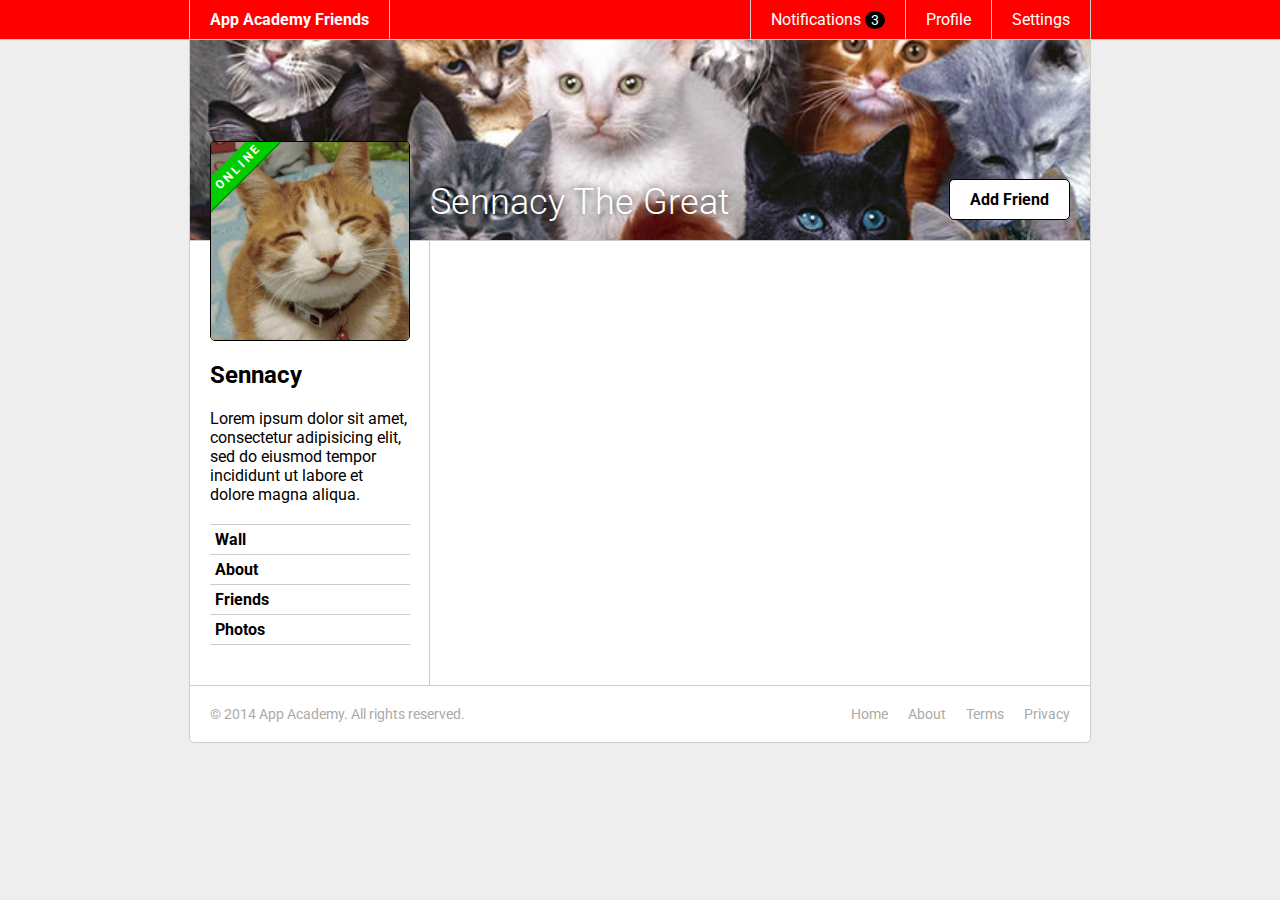
<file: css-friends-07/skeleton/07-online.html>
<!DOCTYPE html>
<html>
<head>
  <meta charset="utf-8">
  <title>App Academy Friends | PHASE 6: Sidebar</title>
  <link rel="stylesheet" href="http://fonts.googleapis.com/css?family=Roboto:300,400,700" type="text/css">
  <link rel="stylesheet" href="css/00-reset.css" type="text/css">
  <link rel="stylesheet" href="css/01-header.css" type="text/css">
  <link rel="stylesheet" href="css/02-notifications.css" type="text/css">
  <link rel="stylesheet" href="css/03-layout.css" type="text/css">
  <link rel="stylesheet" href="css/04-footer.css" type="text/css">
  <link rel="stylesheet" href="css/05-cats.css" type="text/css">
  <link rel="stylesheet" href="css/06-sidebar.css" type="text/css">
  <link rel="stylesheet" href="css/07-online.css" type="text/css">
</head>
<body>

  <header class="header">
    <nav class="header-nav">

      <h1 class="header-logo">
        <a href="#">App Academy Friends</a>
      </h1>

      <ul class="header-list">
        <li>
          <a href="#">Notifications <strong class="badge">3</strong></a>
          <ul class="header-notifications">
            <li><a href="#">Constance likes your photo.</a></li>
            <li><a href="#">Tommy left you a comment.</a></li>
            <li><a href="#">Jonathan is now following you.</a></li>
          </ul>
        </li>
        <li><a href="#">Profile</a></li>
        <li><a href="#">Settings</a></li>
      </ul>

    </nav>
  </header>

  <main class="content">

    <header class="content-header">
      <h1>Sennacy The Great</h1>
      <button class="content-header-add-friend">Add Friend</button>
    </header>

    <section class="content-sidebar">

      <a href="#" class="profile-picture">
        <strong class="online">ONLINE</strong>
        <img src="./images/cat.jpg">
      </a>

      <div class="profile-info">
        <h2>Sennacy</h2>
        <p>
          Lorem ipsum dolor sit amet, consectetur adipisicing elit, sed do eiusmod tempor incididunt ut labore et dolore magna aliqua.
        </p>
      </div>

      <ul class="profile-nav">
        <li><a href="#">Wall</a></li>
        <li><a href="#">About</a></li>
        <li><a href="#">Friends</a></li>
        <li><a href="#">Photos</a></li>
      </ul>

    </section>
    <section class="content-main">

    </section>
  </main>

  <footer class="footer">

    <small class="footer-copy">
      &copy; 2014 App Academy. All rights reserved.
    </small>

    <ul class="footer-links">
      <li><a href="#">Home</a></li>
      <li><a href="#">About</a></li>
      <li><a href="#">Terms</a></li>
      <li><a href="#">Privacy</a></li>
    </ul>

  </footer>

</body>
</html>
</file>
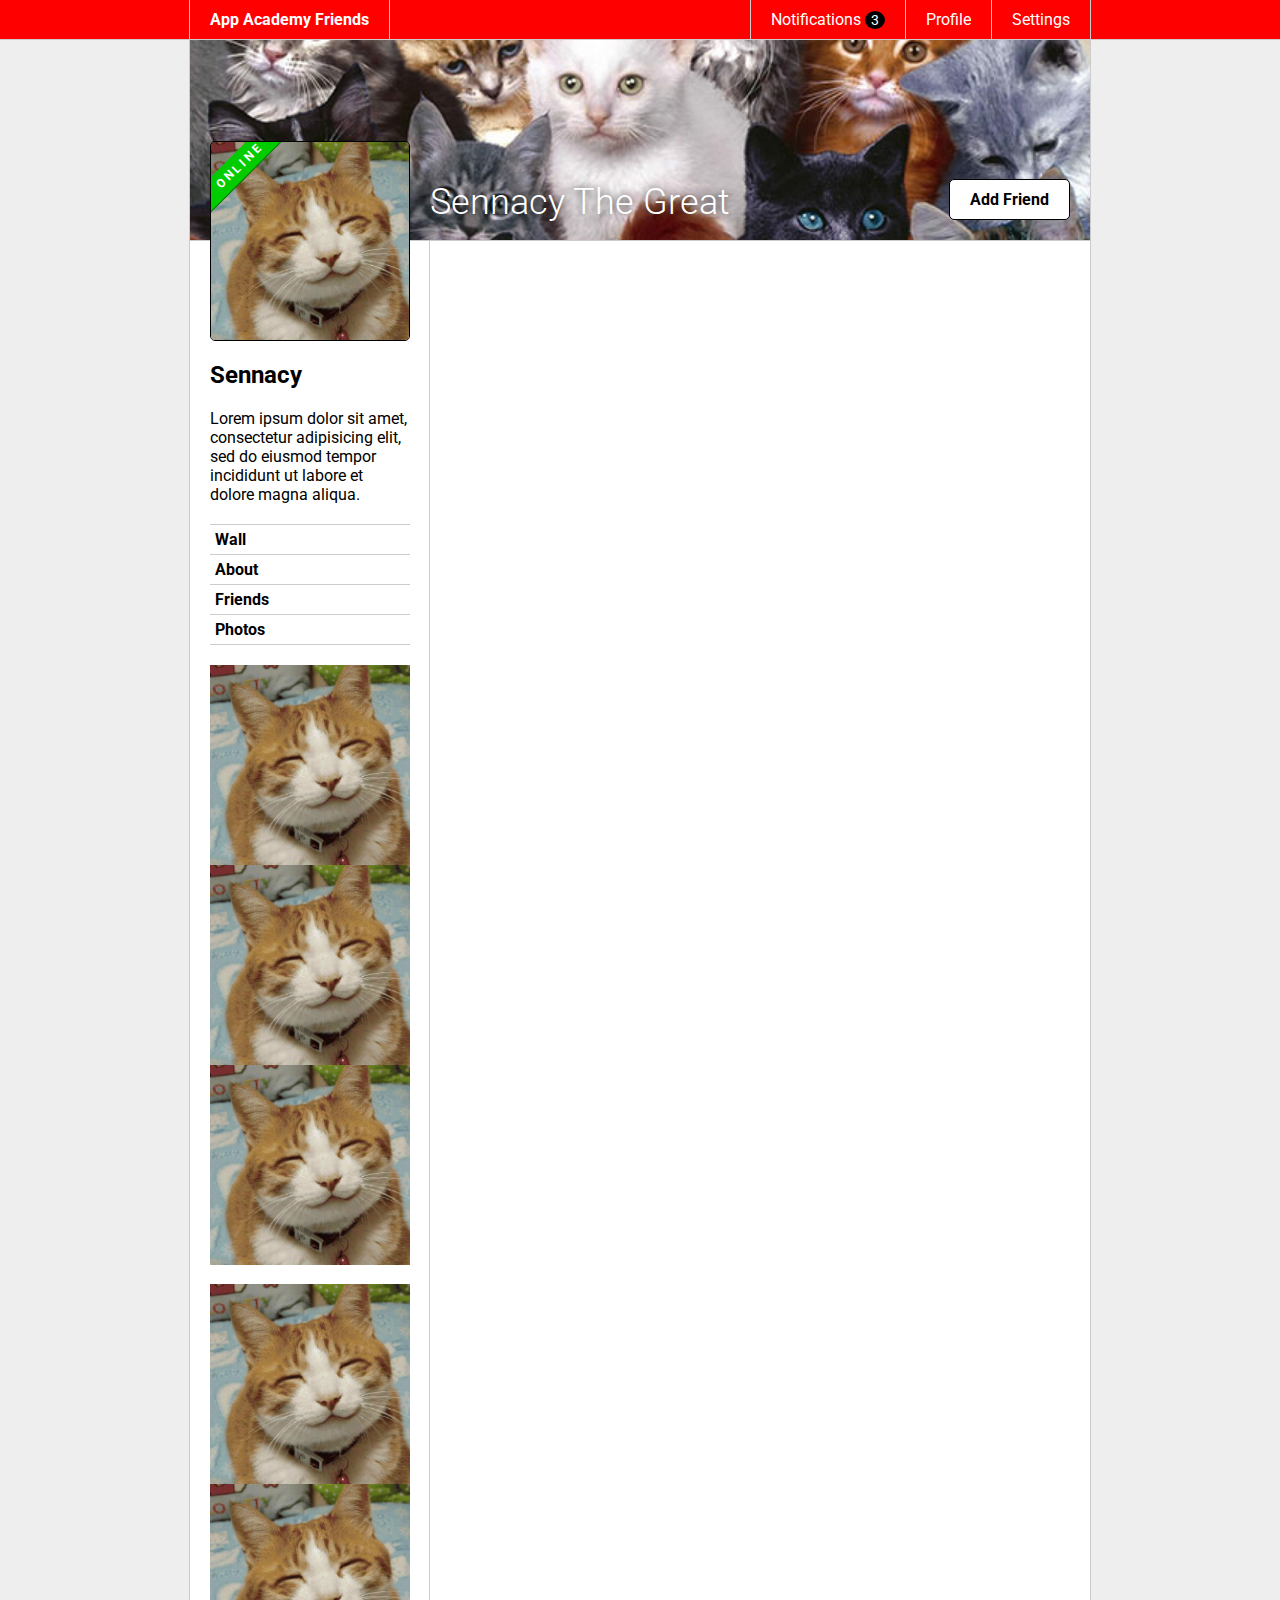
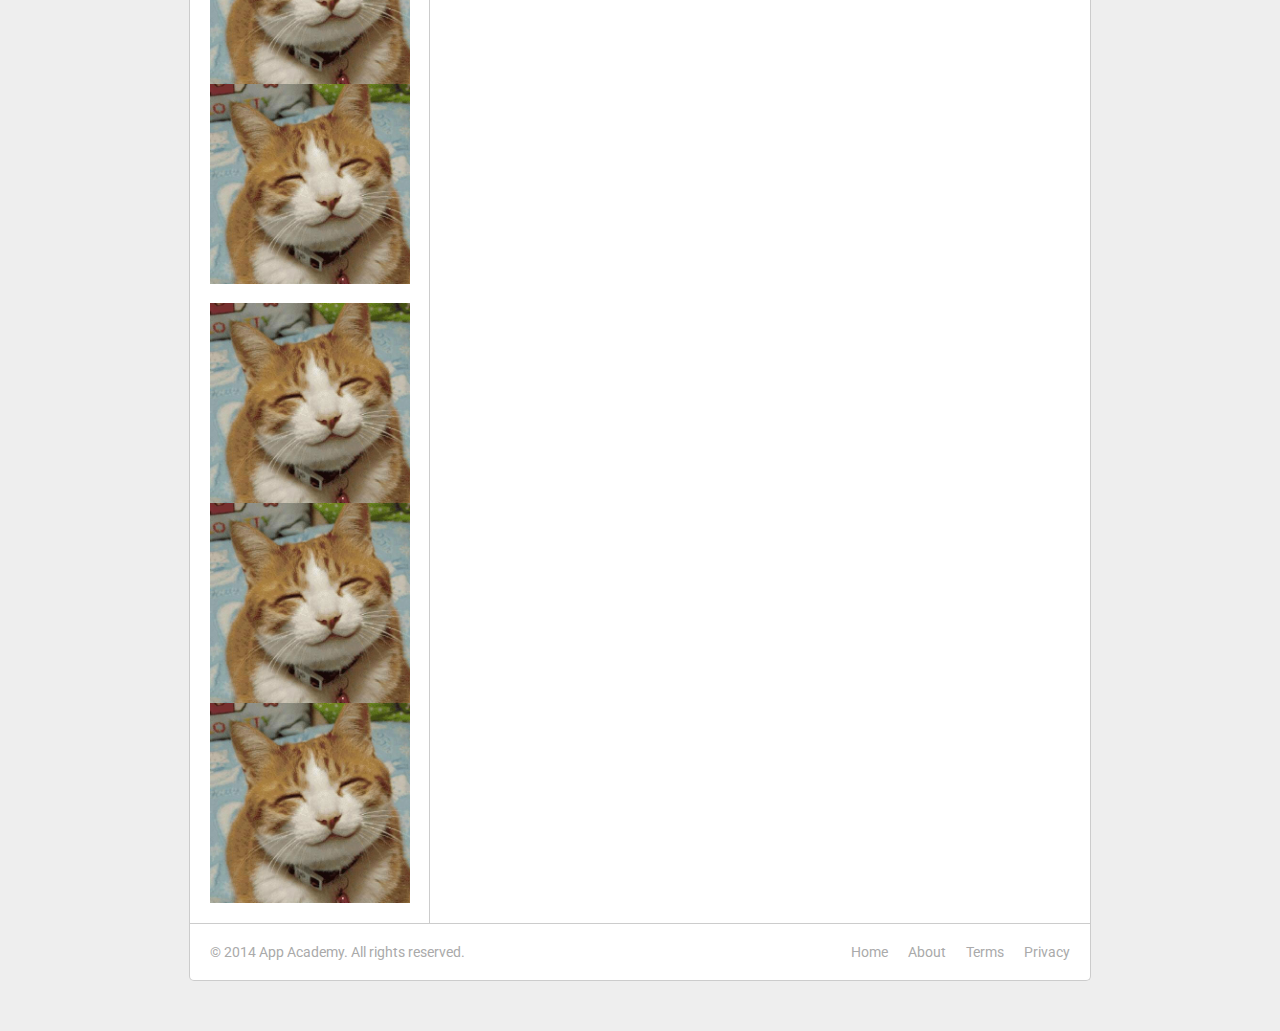
<file: css-friends-08/skeleton/08-thumbs.html>
<!DOCTYPE html>
<html>
<head>
  <meta charset="utf-8">
  <title>App Academy Friends | PHASE 7: Online</title>
  <link rel="stylesheet" href="http://fonts.googleapis.com/css?family=Roboto:300,400,700" type="text/css">
  <link rel="stylesheet" href="css/00-reset.css" type="text/css">
  <link rel="stylesheet" href="css/01-header.css" type="text/css">
  <link rel="stylesheet" href="css/02-notifications.css" type="text/css">
  <link rel="stylesheet" href="css/03-layout.css" type="text/css">
  <link rel="stylesheet" href="css/04-footer.css" type="text/css">
  <link rel="stylesheet" href="css/05-cats.css" type="text/css">
  <link rel="stylesheet" href="css/06-sidebar.css" type="text/css">
  <link rel="stylesheet" href="css/07-online.css" type="text/css">
  <link rel="stylesheet" href="css/08-thumbs.css" type="text/css">
</head>
<body>

  <header class="header">
    <nav class="header-nav">

      <h1 class="header-logo">
        <a href="#">App Academy Friends</a>
      </h1>

      <ul class="header-list">
        <li>
          <a href="#">Notifications <strong class="badge">3</strong></a>
          <ul class="header-notifications">
            <li><a href="#">Constance likes your photo.</a></li>
            <li><a href="#">Tommy left you a comment.</a></li>
            <li><a href="#">Jonathan is now following you.</a></li>
          </ul>
        </li>
        <li><a href="#">Profile</a></li>
        <li><a href="#">Settings</a></li>
      </ul>

    </nav>
  </header>

  <main class="content">

    <header class="content-header">
      <h1>Sennacy The Great</h1>
      <button class="content-header-add-friend">Add Friend</button>
    </header>

    <section class="content-sidebar">

      <a href="#" class="profile-picture">
        <strong class="online">Online</strong>
        <img src="./images/cat.jpg" alt="">
      </a>

      <div class="profile-info">
        <h2>Sennacy</h2>
        <p>
          Lorem ipsum dolor sit amet, consectetur adipisicing elit, sed do eiusmod tempor incididunt ut labore et dolore magna aliqua.
        </p>
      </div>

      <ul class="profile-nav">
        <li><a href="#">Wall</a></li>
        <li><a href="#">About</a></li>
        <li><a href="#">Friends</a></li>
        <li><a href="#">Photos</a></li>
      </ul>
      <ul>
        <li> <a href="#" class="thumb"><img src="./images/cat.jpg" alt=""></a> </li>
        <li> <a href="#" class="thumb"><img src="./images/cat.jpg" alt=""></a> </li>
        <li> <a href="#" class="thumb"><img src="./images/cat.jpg" alt=""></a> </li><br>
        <li> <a href="#" class="thumb"><img src="./images/cat.jpg" alt=""></a> </li>
        <li> <a href="#" class="thumb"><img src="./images/cat.jpg" alt=""></a> </li>
        <li> <a href="#" class="thumb"><img src="./images/cat.jpg" alt=""></a> </li><br>
        <li> <a href="#" class="thumb"><img src="./images/cat.jpg" alt=""></a> </li>
        <li> <a href="#" class="thumb"><img src="./images/cat.jpg" alt=""></a> </li>
        <li> <a href="#" class="thumb"><img src="./images/cat.jpg" alt=""></a> </li>
      </ul>
    </section>
    <section class="content-main">

    </section>
  </main>

  <footer class="footer">

    <small class="footer-copy">
      &copy; 2014 App Academy. All rights reserved.
    </small>

    <ul class="footer-links">
      <li><a href="#">Home</a></li>
      <li><a href="#">About</a></li>
      <li><a href="#">Terms</a></li>
      <li><a href="#">Privacy</a></li>
    </ul>

  </footer>

</body>
</html>
</file>
<file: css-friends-07/skeleton/css/01-header.css>
/* PHASE 1: Header */

body {
  font-family: "Roboto", sans-serif;
  font-size: 16px;
  font-weight: 400;
  background: #eee;
}

.header {
  background: #f00;
  color: #fff;
  border-bottom: 1px solid #ccc;
}

.header a {
  display: block;
  padding: 10px 20px;
}

.header-nav {
  display: flex;
  justify-content: space-between;
  margin: 0 auto;
  width: 900px;
  border-left: 1px solid #ccc;
  border-right: 1px solid #ccc;
}

.header-logo {
  border-right: 1px solid #ccc;
  font-weight: 700;
}

.header-logo:hover {
  background: #000;
}

.header-list {
  display: flex;
}

.header-list > li {
  border-left: 1px solid #ccc;
}

.header-list > li:hover {
  background: #000;
}
</file>
<file: css-friends-07/skeleton/css/02-notifications.css>
/* PHASE 2: Notifications */

.badge {
  display: inline;
  font-size: 14px;
  padding: 1px 6px;
  background: #000;
  border-radius: 50%;
}

li:hover .badge {
  background: #f00;
}

.header {
  position: relative;
  z-index: 1;
}

.header-list > li {
  position: relative;
}

.header-notifications {
  display: none;
  position: absolute;
  left: -1px;
  font-size: 14px;
  white-space: nowrap;
  background: #fff;
  border-left: 1px solid #ccc;
  border-right: 1px solid #ccc;
  border-bottom: 1px solid #ccc;
  border-bottom-left-radius: 5px;
  border-bottom-right-radius: 5px;
  overflow: hidden;
}

li:hover .header-notifications {
  display: block;
}

.header-notifications > li {
  border-top: 1px solid #ccc;
  color: #000;
}

.header-notifications > li:hover {
  background: #eee;
}
</file>
<file: css-friends-07/skeleton/css/03-layout.css>
/* PHASE 3: Layout */

.content {
  display: flex;
  flex-wrap: wrap;
  margin: 0 auto;
  background: #fff;
  width: 900px;
  border: 1px solid #ccc;
  border-top: 0;
}

.content-sidebar {
  width: 200px;
  min-height: 200px;
  padding: 20px;
  padding-right: 19px;
  border-right: 1px solid #ccc;
}

.content-main {
  width: 620px;
  min-height: 200px;
  padding: 20px;
}
</file>
<file: css-friends-07/skeleton/css/04-footer.css>
/* PHASE 4: Footer */

.footer {
  display: flex;
  justify-content: space-between;
  width: 900px;
  margin: 0 auto 50px auto;
  background: #fff;
  color: #aaa;
  font-size: 14px;
  border: 1px solid #ccc;
  border-top: 0;
  border-bottom-left-radius: 5px;
  border-bottom-right-radius: 5px;
}

.footer-copy {
  display: block;
  padding: 20px;
}

.footer-links {
  display: flex;
  padding: 20px;
}

.footer-links > li {
  padding: 0 0 0 20px;
}

.footer a:hover {
  color: #000;
}
</file>
<file: css-friends-07/skeleton/css/05-cats.css>
/* PHASE 5: Cats */

.content-header {
  position: relative;
  height: 200px;
  width: 100%;
  background: url("../images/cats.jpg");
  background-size: cover;
  border-bottom: 1px solid #ccc;
}

.content-header > h1 {
  position: absolute;
  bottom: 20px;
  left: 240px;
  font-size: 36px;
  line-height: 1;
  font-weight: 300;
  color: #fff;
  text-shadow: #000 0 0 10px;
}

.content-header-add-friend {
  position: absolute;
  bottom: 20px;
  right: 20px;
  color: #000;
  background: #fff;
  font-weight: bold;
  padding: 10px 20px;
  border: 1px solid #000;
  border-radius: 5px;
}

.content-header-add-friend:hover {
  background: #eee;
}
</file>
<file: css-friends-07/skeleton/css/06-sidebar.css>
/* PHASE 6: Sidebar */

.profile-picture {
  display: block;
  margin-top: -120px;
  border: 1px solid #000;
  background: #000;
  border-radius: 5px;
  position: relative;
}

.profile-info {
  margin: 20px 0;
}

.profile-info > h2 {
  font-weight: 700;
  font-size: 24px;
}

.profile-info > p {
  margin: 20px 0;
}

.profile-nav {
  margin: 20px 0;
}

.profile-nav > li {
  border-bottom: 1px solid #ccc;
}

.profile-nav > li:first-child {
  border-top: 1px solid #ccc;
}

.profile-nav a {
  display: block;
  padding: 5px;
  font-weight: 700;
}

.profile-nav a:hover {
  background: #eee;
}
</file>
<file: css-friends-07/skeleton/css/07-online.css>
/* PHASE 7: Online */
.profile-picture {
  overflow: hidden;
}

.online {
  color: white;
  position: absolute;
  padding: 5px 30px;
  top: -9px;
  left: -11px;
  
  background-color: #0c0;
  font-size: 12px;
  font-weight: 700;
  letter-spacing: 3px;
  border-bottom: 1px solid #070;
  text-transform: capitalize;
  box-shadow: 1px #000;
  transform: rotate(-45deg) translateX(-25%);
}
</file>
<file: css-friends-08/skeleton/css/01-header.css>
/* PHASE 1: Header */

body {
  font-family: "Roboto", sans-serif;
  font-size: 16px;
  font-weight: 400;
  background: #eee;
}

.header {
  background: #f00;
  color: #fff;
  border-bottom: 1px solid #ccc;
}

.header a {
  display: block;
  padding: 10px 20px;
}

.header-nav {
  display: flex;
  justify-content: space-between;
  margin: 0 auto;
  width: 900px;
  border-left: 1px solid #ccc;
  border-right: 1px solid #ccc;
}

.header-logo {
  border-right: 1px solid #ccc;
  font-weight: 700;
}

.header-logo:hover {
  background: #000;
}

.header-list {
  display: flex;
}

.header-list > li {
  border-left: 1px solid #ccc;
}

.header-list > li:hover {
  background: #000;
}
</file>
<file: css-friends-08/skeleton/css/02-notifications.css>
/* PHASE 2: Notifications */

.badge {
  display: inline;
  font-size: 14px;
  padding: 1px 6px;
  background: #000;
  border-radius: 50%;
}

li:hover .badge {
  background: #f00;
}

.header {
  position: relative;
  z-index: 1;
}

.header-list > li {
  position: relative;
}

.header-notifications {
  display: none;
  position: absolute;
  left: -1px;
  font-size: 14px;
  white-space: nowrap;
  background: #fff;
  border-left: 1px solid #ccc;
  border-right: 1px solid #ccc;
  border-bottom: 1px solid #ccc;
  border-bottom-left-radius: 5px;
  border-bottom-right-radius: 5px;
  overflow: hidden;
}

li:hover .header-notifications {
  display: block;
}

.header-notifications > li {
  border-top: 1px solid #ccc;
  color: #000;
}

.header-notifications > li:hover {
  background: #eee;
}
</file>
<file: css-friends-08/skeleton/css/03-layout.css>
/* PHASE 3: Layout */

.content {
  display: flex;
  flex-wrap: wrap;
  margin: 0 auto;
  background: #fff;
  width: 900px;
  border: 1px solid #ccc;
  border-top: 0;
}

.content-sidebar {
  width: 200px;
  min-height: 200px;
  padding: 20px;
  padding-right: 19px;
  border-right: 1px solid #ccc;
}

.content-main {
  width: 620px;
  min-height: 200px;
  padding: 20px;
}
</file>
<file: css-friends-08/skeleton/css/04-footer.css>
/* PHASE 4: Footer */

.footer {
  display: flex;
  justify-content: space-between;
  width: 900px;
  margin: 0 auto 50px auto;
  background: #fff;
  color: #aaa;
  font-size: 14px;
  border: 1px solid #ccc;
  border-top: 0;
  border-bottom-left-radius: 5px;
  border-bottom-right-radius: 5px;
}

.footer-copy {
  display: block;
  padding: 20px;
}

.footer-links {
  display: flex;
  padding: 20px;
}

.footer-links > li {
  padding: 0 0 0 20px;
}

.footer a:hover {
  color: #000;
}
</file>
<file: css-friends-08/skeleton/css/05-cats.css>
/* PHASE 5: Cats */

.content-header {
  position: relative;
  height: 200px;
  width: 100%;
  background: url("../images/cats.jpg");
  background-size: cover;
  border-bottom: 1px solid #ccc;
}

.content-header > h1 {
  position: absolute;
  bottom: 20px;
  left: 240px;
  font-size: 36px;
  line-height: 1;
  font-weight: 300;
  color: #fff;
  text-shadow: #000 0 0 10px;
}

.content-header-add-friend {
  position: absolute;
  bottom: 20px;
  right: 20px;
  color: #000;
  background: #fff;
  font-weight: bold;
  padding: 10px 20px;
  border: 1px solid #000;
  border-radius: 5px;
}

.content-header-add-friend:hover {
  background: #eee;
}
</file>
<file: css-friends-08/skeleton/css/06-sidebar.css>
/* PHASE 6: Sidebar */

.profile-picture {
  display: block;
  margin-top: -120px;
  border: 1px solid #000;
  background: #000;
  border-radius: 5px;
  position: relative;
}

.profile-info {
  margin: 20px 0;
}

.profile-info > h2 {
  font-weight: 700;
  font-size: 24px;
}

.profile-info > p {
  margin: 20px 0;
}

.profile-nav {
  margin: 20px 0;
}

.profile-nav > li {
  border-bottom: 1px solid #ccc;
}

.profile-nav > li:first-child {
  border-top: 1px solid #ccc;
}

.profile-nav a {
  display: block;
  padding: 5px;
  font-weight: 700;
}

.profile-nav a:hover {
  background: #eee;
}
</file>
<file: css-friends-08/skeleton/css/07-online.css>
/* PHASE 7: Online */

.profile-picture {
  overflow: hidden;
}

.online {
  display: block;
  position: absolute;
  top: -10px;
  left: -10px;
  font-weight: 700;
  color: #fff;
  background: #0c0;
  padding: 5px 30px;
  text-transform: uppercase;
  font-size: 12px;
  letter-spacing: 3px;
  transform: rotate(-45deg) translateX(-25%);
  box-shadow: 0 1px 0 0 #070;
}
</file>
<file: css-friends-08/skeleton/css/08-thumbs.css>
/* PHASE 8: Thumbs */
</file>
